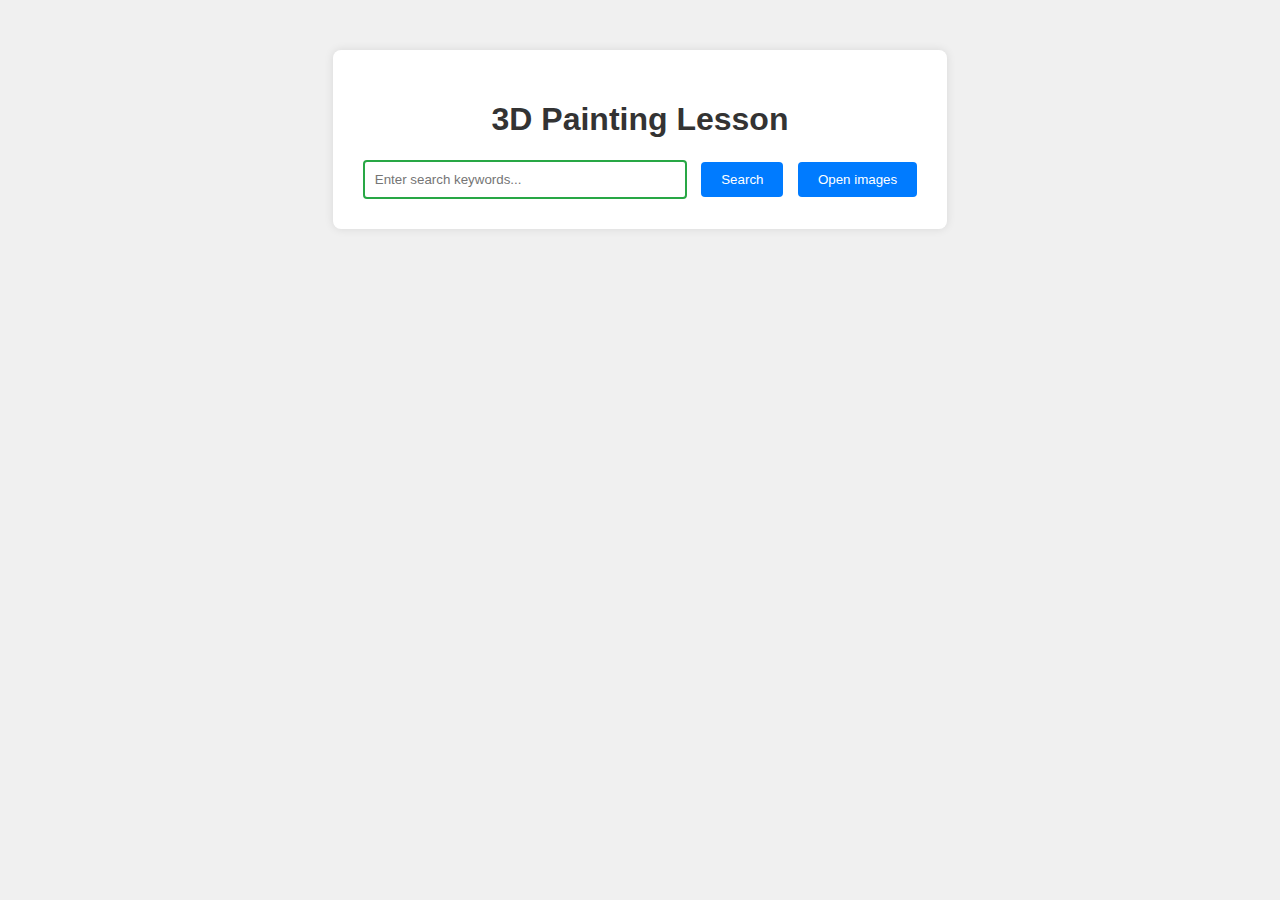
<file: index.html>
<!DOCTYPE html>
<html lang="vi">
  <head>
    <link rel="stylesheet" type="text/css" href="style.css">
    <meta charset="UTF-8" />
    <title>Tìm kiếm và Tải Hình Ảnh</title>
  </head>
  <body>
    <div class="container">
      <h1>3D Painting Lesson</h1>
      <input type="text" id="query" placeholder="Enter search keywords..." />
      <button onclick="searchImages()">Search</button>
      <div class="loader" id="loader">
        <p>Đang tải hình ảnh...</p>
      </div>
      <button id="openUnity">Open images</button>

    <!-- Liên kết đến file JavaScript -->
      <script src="script.js"></script>
  </body>
</html>
</file>
<file: style.css>
/* Tùy chỉnh giao diện tại đây */
      body {
        font-family: Arial, sans-serif;
        text-align: center;
        margin-top: 50px;
        background-color: #f0f0f0;
      }
      .container {
        background-color: #fff;
        padding: 30px;
        border-radius: 8px;
        box-shadow: 0 0 10px rgba(0, 0, 0, 0.1);
        display: inline-block;
        position: relative;
      }
      h1 {
        color: #333;
      }
      input[type="text"] {
        width: 300px;
        padding: 10px;
        border: 2px solid #28a745;
        border-radius: 4px;
        transition: border-color 0.3s;
      }
      input[type="text"]:focus {
        border-color: #218838;
        outline: none;
      }
      button {
        padding: 10px 20px;
        margin-left: 10px;
        border: none;
        background-color: #007bff;
        color: #fff;
        border-radius: 4px;
        cursor: pointer;
        transition: background-color 0.3s;
      }
      button:hover {
        background-color: #0056b3;
      }
      .loader {
        display: none;
        margin-top: 20px;
        color: #555;
      }
      /* Biểu tượng loa */
      .speaker-icon {
        position: absolute;
        top: 20px;
        right: 20px;
        width: 40px;
        height: 40px;
        background-image: url("C:\Users\Admin\Downloads\loa_icon.webm"); /* Thay bằng đường dẫn hình ảnh loa của bạn */
        background-size: contain;
        background-repeat: no-repeat;
        cursor: pointer;
      }
      /* Danh sách bài hát */
      .song-list {
        margin-top: 30px;
        text-align: left;
        max-width: 500px;
        margin-left: auto;
        margin-right: auto;
      }
      .song-item {
        display: flex;
        align-items: center;
        margin-bottom: 10px;
        background-color: #e9ecef;
        padding: 10px;
        border-radius: 4px;
      }
      .song-title {
        flex-grow: 1;
        margin-left: 10px;
      }
      .play-button {
        padding: 5px 10px;
        border: none;
        background-color: #28a745;
        color: #fff;
        border-radius: 4px;
        cursor: pointer;
        transition: background-color 0.3s;
      }
      .play-button:hover {
        background-color: #218838;
      }
</file>
